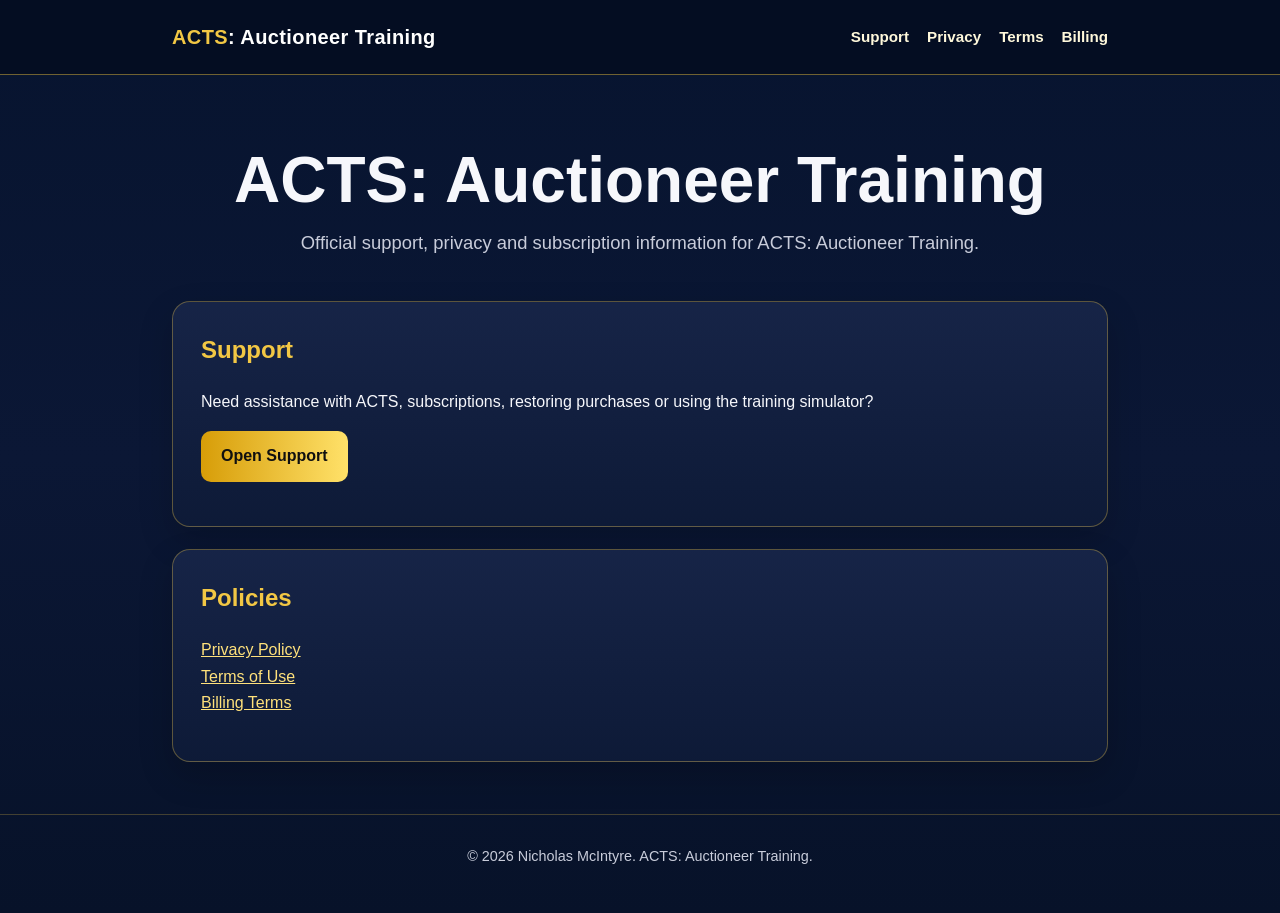
<file: index.html>
<!doctype html>
<html lang="en-AU">
<head>
<meta charset="utf-8">
<meta name="viewport" content="width=device-width,initial-scale=1">
<title>Official Support | ACTS: Auctioneer Training</title>
<meta name="description" content="Official Support for ACTS: Auctioneer Training.">
<link rel="stylesheet" href="styles.css">
</head>
<body>
<header>
  <div class="wrap">
    <nav>
      <a class="brand" href="index.html"><span>ACTS</span>: Auctioneer Training</a>
      <div class="links">
        <a href="support.html">Support</a>
        <a href="privacy.html">Privacy</a>
        <a href="terms.html">Terms</a>
        <a href="billing.html">Billing</a>
      </div>
    </nav>
  </div>
</header>

<main class="wrap">
<section class="hero">
  <h1>ACTS: Auctioneer Training</h1>
  <p>Official support, privacy and subscription information for ACTS: Auctioneer Training.</p>
</section>

<section class="card">
  <h2>Support</h2>
  <p>Need assistance with ACTS, subscriptions, restoring purchases or using the training simulator?</p>
  <p><a class="button" href="support.html">Open Support</a></p>
</section>

<section class="card">
  <h2>Policies</h2>
  <p><a href="privacy.html">Privacy Policy</a><br>
  <a href="terms.html">Terms of Use</a><br>
  <a href="billing.html">Billing Terms</a></p>
</section>

</main>
<footer>
  <div class="wrap">
    <div>© 2026 Nicholas McIntyre. ACTS: Auctioneer Training.</div>
  </div>
</footer>

</body>
</html>
</file>
<file: styles.css>
:root{
  --navy:#07142f;
  --navy2:#101f43;
  --gold:#f2c744;
  --gold2:#d79d08;
  --cream:#fff8db;
  --text:#f6f7fb;
  --muted:#c8ccda;
}
*{box-sizing:border-box}
body{
  margin:0;
  font-family:-apple-system,BlinkMacSystemFont,"Segoe UI",Roboto,Arial,sans-serif;
  background:linear-gradient(180deg,var(--navy),#0b1735 50%,#071229);
  color:var(--text);
  line-height:1.65;
}
header{
  border-bottom:1px solid rgba(242,199,68,.45);
  background:rgba(5,14,34,.96);
  position:sticky; top:0; z-index:10;
}
.wrap{max-width:980px;margin:0 auto;padding:0 22px}
nav{
  min-height:74px;display:flex;align-items:center;justify-content:space-between;gap:20px
}
.brand{font-size:1.25rem;font-weight:800;letter-spacing:.02em;color:white;text-decoration:none}
.brand span{color:var(--gold)}
.links{display:flex;gap:18px;flex-wrap:wrap}
.links a{color:var(--cream);text-decoration:none;font-weight:600;font-size:.95rem}
.links a:hover{color:var(--gold)}
.hero{padding:72px 0 42px;text-align:center}
.hero h1{font-size:clamp(2.2rem,6vw,4rem);line-height:1.05;margin:0 0 14px}
.hero p{color:var(--muted);font-size:1.15rem;max-width:700px;margin:0 auto}
.card{
  background:linear-gradient(180deg,rgba(23,37,72,.97),rgba(14,27,56,.97));
  border:1px solid rgba(242,199,68,.34);
  border-radius:18px;
  padding:28px;
  margin:0 0 22px;
  box-shadow:0 14px 34px rgba(0,0,0,.18);
}
h2{color:var(--gold);margin-top:0}
h3{color:#ffe17b}
a{color:#ffe17b}
.meta{color:var(--muted);font-size:.95rem}
.notice{
  border-left:4px solid var(--gold);
  padding:14px 18px;
  background:rgba(242,199,68,.09);
  border-radius:8px;
}
footer{
  margin-top:52px;padding:30px 0 45px;border-top:1px solid rgba(242,199,68,.25);
  color:var(--muted);font-size:.9rem;text-align:center
}
.button{
  display:inline-block;background:linear-gradient(90deg,var(--gold2),#ffe169);
  color:#101010;text-decoration:none;font-weight:800;padding:12px 20px;border-radius:10px
}
ul{padding-left:22px}
@media(max-width:700px){
  nav{align-items:flex-start;flex-direction:column;padding:18px 0}
  .hero{padding-top:48px}
}
</file>
